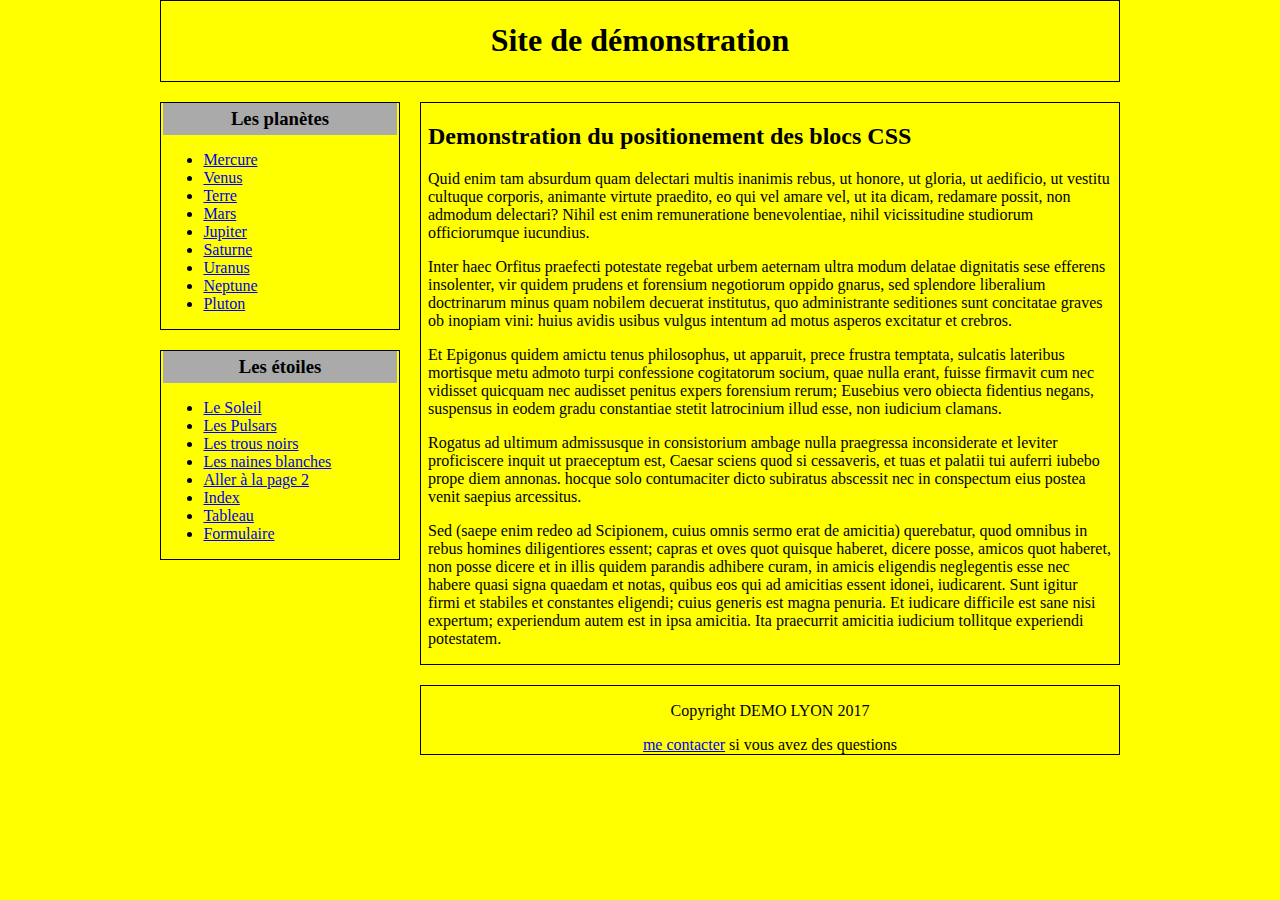
<file: WebContent/index.html>
<!DOCTYPE html>
<html>
<head>
<meta charset="UTF-8">
<title>Modèle 1</title>
<meta name="viewport" content="width=device-width, initial-scale=1.0" />
<link rel="stylesheet" href="css/style.css" />
</head>
<body>
	<div id="header">
		<h1>Site de démonstration</h1>
	</div>
	<div id="nav">
		<div class="block">
			<h3>Les planètes</h3>
			<ul>
				<li><a href="#">Mercure</a></li>
				<li><a href="#">Venus</a></li>
				<li><a href="#">Terre</a></li>
				<li><a href="#">Mars</a></li>
				<li><a href="#">Jupiter</a></li>
				<li><a href="#">Saturne</a></li>
				<li><a href="#">Uranus</a></li>
				<li><a href="#">Neptune</a></li>
				<li><a href="#">Pluton</a></li>
			</ul>
		</div>
		<div class="block">
			<h3>Les étoiles</h3>
			<ul>
				<li><a href="#">Le Soleil</a></li>
				<li><a href="#">Les Pulsars</a></li>
				<li><a href="#">Les trous noirs</a></li>
				<li><a href="#">Les naines blanches</a></li>
				<li><a href="page2.html">Aller à la page 2</a></li>
				<li><a href="index.html">Index</a></li>
				<li><a href="tableau.html">Tableau</a></li>
				<li><a href="formulaire.html">Formulaire</a></li>
			</ul>
		</div>
	</div>
	<div id="content">
		<div class="block">
			<h2>Demonstration du positionement des blocs CSS</h2>
			<p>Quid enim tam absurdum quam delectari multis inanimis rebus,
				ut honore, ut gloria, ut aedificio, ut vestitu cultuque corporis,
				animante virtute praedito, eo qui vel amare vel, ut ita dicam,
				redamare possit, non admodum delectari? Nihil est enim remuneratione
				benevolentiae, nihil vicissitudine studiorum officiorumque
				iucundius.</p>
			<p>Inter haec Orfitus praefecti potestate regebat urbem aeternam
				ultra modum delatae dignitatis sese efferens insolenter, vir quidem
				prudens et forensium negotiorum oppido gnarus, sed splendore
				liberalium doctrinarum minus quam nobilem decuerat institutus, quo
				administrante seditiones sunt concitatae graves ob inopiam vini:
				huius avidis usibus vulgus intentum ad motus asperos excitatur et
				crebros.</p>
			<p>Et Epigonus quidem amictu tenus philosophus, ut apparuit,
				prece frustra temptata, sulcatis lateribus mortisque metu admoto
				turpi confessione cogitatorum socium, quae nulla erant, fuisse
				firmavit cum nec vidisset quicquam nec audisset penitus expers
				forensium rerum; Eusebius vero obiecta fidentius negans, suspensus
				in eodem gradu constantiae stetit latrocinium illud esse, non
				iudicium clamans.</p>
			<p>Rogatus ad ultimum admissusque in consistorium ambage nulla
				praegressa inconsiderate et leviter proficiscere inquit ut
				praeceptum est, Caesar sciens quod si cessaveris, et tuas et palatii
				tui auferri iubebo prope diem annonas. hocque solo contumaciter
				dicto subiratus abscessit nec in conspectum eius postea venit
				saepius arcessitus.</p>
			<p>Sed (saepe enim redeo ad Scipionem, cuius omnis sermo erat de
				amicitia) querebatur, quod omnibus in rebus homines diligentiores
				essent; capras et oves quot quisque haberet, dicere posse, amicos
				quot haberet, non posse dicere et in illis quidem parandis adhibere
				curam, in amicis eligendis neglegentis esse nec habere quasi signa
				quaedam et notas, quibus eos qui ad amicitias essent idonei,
				iudicarent. Sunt igitur firmi et stabiles et constantes eligendi;
				cuius generis est magna penuria. Et iudicare difficile est sane nisi
				expertum; experiendum autem est in ipsa amicitia. Ita praecurrit
				amicitia iudicium tollitque experiendi potestatem.</p>

		</div>
		<div class="block footer">
			<p>Copyright DEMO LYON 2017</p>
			<a href="mailto:contact@example.com">me contacter</a> si vous avez des questions
		</div>
	</div>
</body>
</html>
</file>
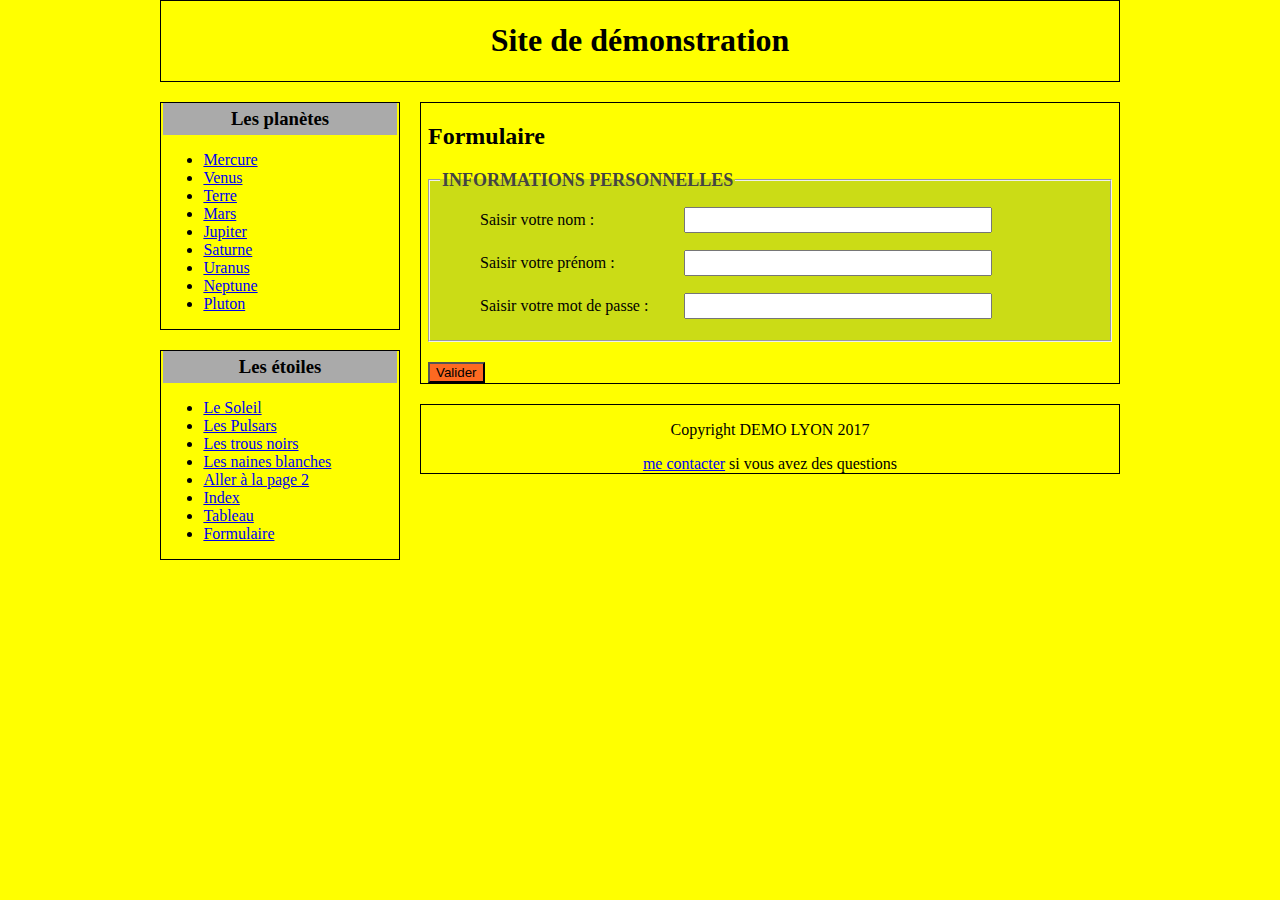
<file: WebContent/formulaire.html>
<!DOCTYPE html>
<html>
<head>
<meta charset="UTF-8">
<title>Modèle 1</title>
<meta name="viewport" content="width=device-width, initial-scale=1.0" />
<link rel="stylesheet" href="css/style.css" />
</head>
<body>
	<div id="header">
		<h1>Site de démonstration</h1>
	</div>
	<div id="nav">
		<div class="block">
			<h3>Les planètes</h3>
			<ul>
				<li><a href="#">Mercure</a></li>
				<li><a href="#">Venus</a></li>
				<li><a href="#">Terre</a></li>
				<li><a href="#">Mars</a></li>
				<li><a href="#">Jupiter</a></li>
				<li><a href="#">Saturne</a></li>
				<li><a href="#">Uranus</a></li>
				<li><a href="#">Neptune</a></li>
				<li><a href="#">Pluton</a></li>
			</ul>
		</div>
		<div class="block">
			<h3>Les étoiles</h3>
			<ul>
				<li><a href="#">Le Soleil</a></li>
				<li><a href="#">Les Pulsars</a></li>
				<li><a href="#">Les trous noirs</a></li>
				<li><a href="#">Les naines blanches</a></li>
				<li><a href="page2.html">Aller à la page 2</a></li>
				<li><a href="index.html">Index</a></li>
				<li><a href="tableau.html">Tableau</a></li>
				<li><a href="formulaire.html">Formulaire</a></li>
			</ul>
		</div>
	</div>
	<div id="content">
		<div class="block">
			<h2>Formulaire</h2>
			<form method="post" action="#">
				<fieldset id="section-1">
				<legend>Informations personnelles</legend>
					<label for="nom">Saisir votre nom :</label> <input type="text"
						name="nom" id="nom" /><br /> <label for="prenom">Saisir
						votre prénom :</label> <input type="text" name="prenom" id="prenom" /><br />
					<label for="mdp">Saisir votre mot de passe :</label> <input
						type="password" name="mdp" id="mdp" /><br />

				</fieldset>
				<input type="submit" value="Valider" />
			</form>
		</div>
		<div class="block footer">
			<p>Copyright DEMO LYON 2017</p>
			<a href="mailto:contact@example.com">me contacter</a> si vous avez
			des questions
		</div>
	</div>
</body>
</html>
</file>
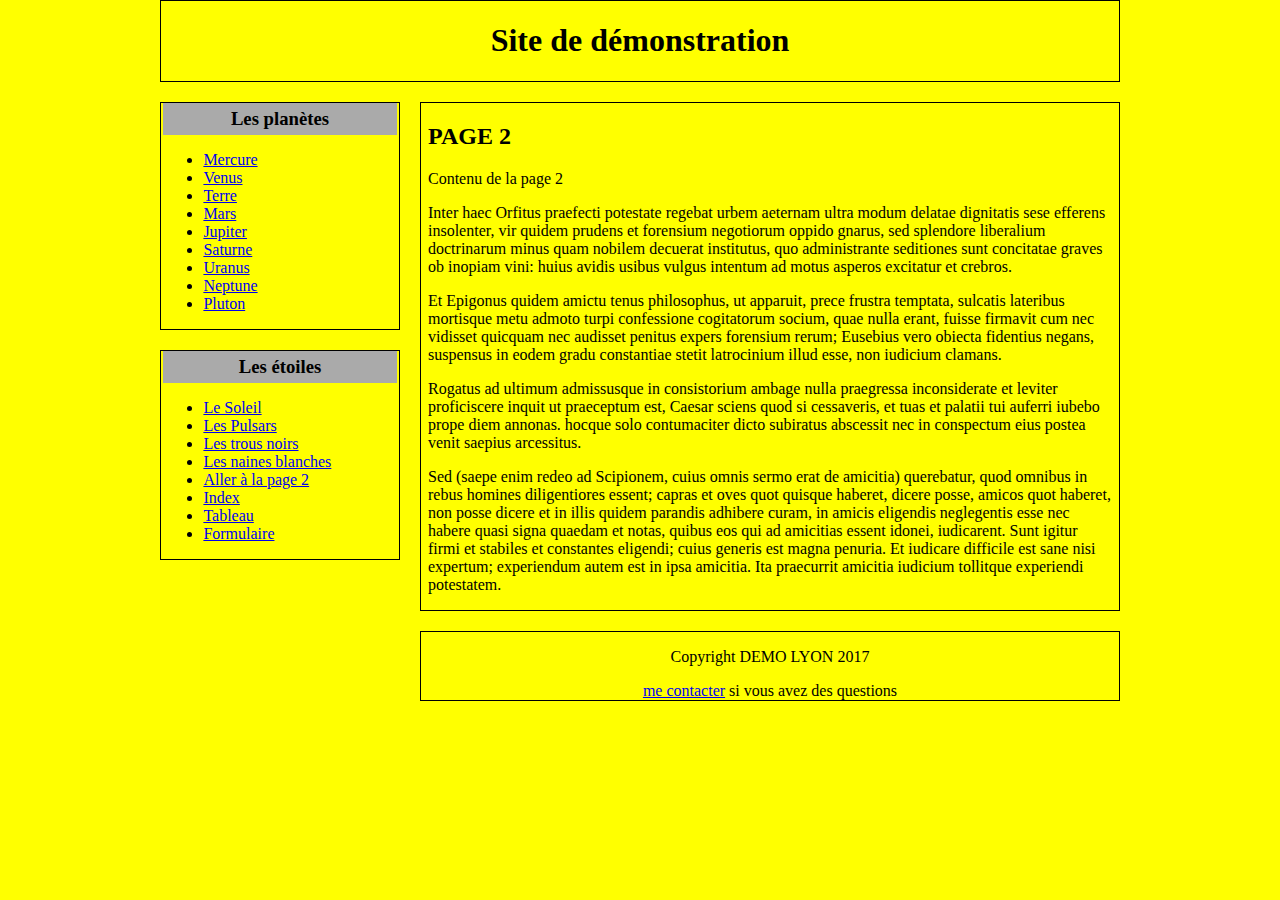
<file: WebContent/page2.html>
<!DOCTYPE html>
<html>
<head>
<meta charset="UTF-8">
<title>Modèle 1</title>
<meta name="viewport" content="width=device-width, initial-scale=1.0" />
<link rel="stylesheet" href="css/style.css" />
</head>
<body>
	<div id="header">
		<h1>Site de démonstration</h1>
	</div>
	<div id="nav">
		<div class="block">
			<h3>Les planètes</h3>
			<ul>
				<li><a href="#">Mercure</a></li>
				<li><a href="#">Venus</a></li>
				<li><a href="#">Terre</a></li>
				<li><a href="#">Mars</a></li>
				<li><a href="#">Jupiter</a></li>
				<li><a href="#">Saturne</a></li>
				<li><a href="#">Uranus</a></li>
				<li><a href="#">Neptune</a></li>
				<li><a href="#">Pluton</a></li>
			</ul>
		</div>
		<div class="block">
			<h3>Les étoiles</h3>
			<ul>
				<li><a href="#">Le Soleil</a></li>
				<li><a href="#">Les Pulsars</a></li>
				<li><a href="#">Les trous noirs</a></li>
				<li><a href="#">Les naines blanches</a></li>
				<li><a href="page2.html">Aller à la page 2</a></li>
				<li><a href="index.html">Index</a></li>
				<li><a href="tableau.html">Tableau</a></li>
				<li><a href="formulaire.html">Formulaire</a></li>
			</ul>
		</div>
	</div>
	<div id="content">
		<div class="block">
			<h2>PAGE 2</h2>
			<p>Contenu de la page 2</p>
			<p>Inter haec Orfitus praefecti potestate regebat urbem aeternam
				ultra modum delatae dignitatis sese efferens insolenter, vir quidem
				prudens et forensium negotiorum oppido gnarus, sed splendore
				liberalium doctrinarum minus quam nobilem decuerat institutus, quo
				administrante seditiones sunt concitatae graves ob inopiam vini:
				huius avidis usibus vulgus intentum ad motus asperos excitatur et
				crebros.</p>
			<p>Et Epigonus quidem amictu tenus philosophus, ut apparuit,
				prece frustra temptata, sulcatis lateribus mortisque metu admoto
				turpi confessione cogitatorum socium, quae nulla erant, fuisse
				firmavit cum nec vidisset quicquam nec audisset penitus expers
				forensium rerum; Eusebius vero obiecta fidentius negans, suspensus
				in eodem gradu constantiae stetit latrocinium illud esse, non
				iudicium clamans.</p>
			<p>Rogatus ad ultimum admissusque in consistorium ambage nulla
				praegressa inconsiderate et leviter proficiscere inquit ut
				praeceptum est, Caesar sciens quod si cessaveris, et tuas et palatii
				tui auferri iubebo prope diem annonas. hocque solo contumaciter
				dicto subiratus abscessit nec in conspectum eius postea venit
				saepius arcessitus.</p>
			<p>Sed (saepe enim redeo ad Scipionem, cuius omnis sermo erat de
				amicitia) querebatur, quod omnibus in rebus homines diligentiores
				essent; capras et oves quot quisque haberet, dicere posse, amicos
				quot haberet, non posse dicere et in illis quidem parandis adhibere
				curam, in amicis eligendis neglegentis esse nec habere quasi signa
				quaedam et notas, quibus eos qui ad amicitias essent idonei,
				iudicarent. Sunt igitur firmi et stabiles et constantes eligendi;
				cuius generis est magna penuria. Et iudicare difficile est sane nisi
				expertum; experiendum autem est in ipsa amicitia. Ita praecurrit
				amicitia iudicium tollitque experiendi potestatem.</p>

		</div>
		<div class="block footer">
			<p>Copyright DEMO LYON 2017</p>
			<a href="mailto:contact@example.com">me contacter</a> si vous avez des questions
		</div>
	</div>
</body>
</html>
</file>
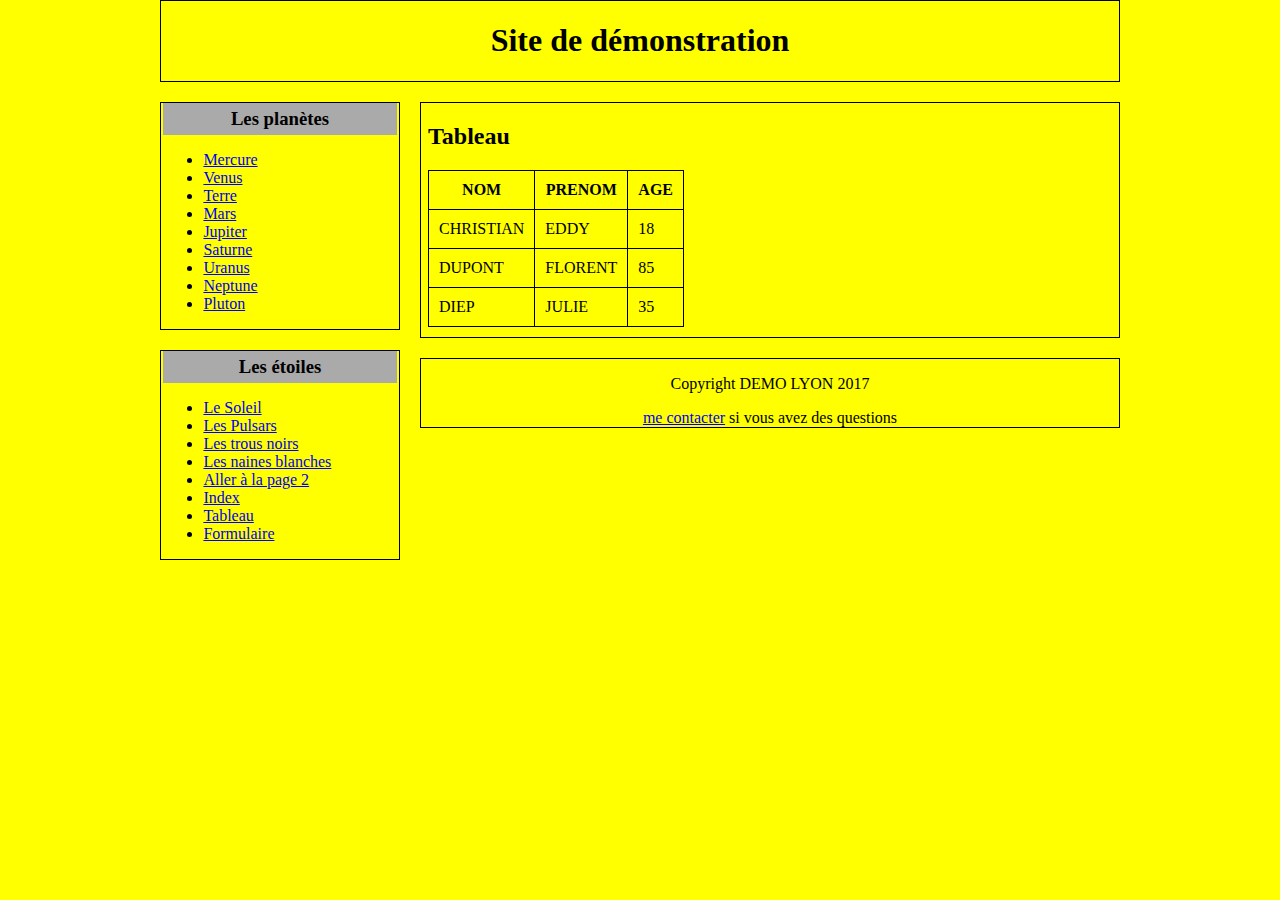
<file: WebContent/tableau.html>
<!DOCTYPE html>
<html>
<head>
<meta charset="UTF-8">
<title>Modèle 1</title>
<meta name="viewport" content="width=device-width, initial-scale=1.0" />
<link rel="stylesheet" href="css/style.css" />
</head>
<body>
	<div id="header">
		<h1>Site de démonstration</h1>
	</div>
	<div id="nav">
		<div class="block">
			<h3>Les planètes</h3>
			<ul>
				<li><a href="#">Mercure</a></li>
				<li><a href="#">Venus</a></li>
				<li><a href="#">Terre</a></li>
				<li><a href="#">Mars</a></li>
				<li><a href="#">Jupiter</a></li>
				<li><a href="#">Saturne</a></li>
				<li><a href="#">Uranus</a></li>
				<li><a href="#">Neptune</a></li>
				<li><a href="#">Pluton</a></li>
			</ul>
		</div>
		<div class="block">
			<h3>Les étoiles</h3>
			<ul>
				<li><a href="#">Le Soleil</a></li>
				<li><a href="#">Les Pulsars</a></li>
				<li><a href="#">Les trous noirs</a></li>
				<li><a href="#">Les naines blanches</a></li>
				<li><a href="page2.html">Aller à la page 2</a></li>
				<li><a href="index.html">Index</a></li>
				<li><a href="tableau.html">Tableau</a></li>
				<li><a href="formulaire.html">Formulaire</a></li>
			</ul>
		</div>
	</div>
	<div id="content">
		<div class="block">
			<h2>Tableau</h2>
			<table>
				<tr>
					<th>NOM</th>
					<th>PRENOM</th>
					<th>AGE</th>
				</tr>
				<tr>
					<td>CHRISTIAN</td>
					<td>EDDY</td>
					<td>18</td>
				</tr>
				<tr>
					<td>DUPONT</td>
					<td>FLORENT</td>
					<td>85</td>
				</tr>
				<tr>
					<td>DIEP</td>
					<td>JULIE</td>
					<td>35</td>
				</tr>
			</table>

		</div>
		<div class="block footer">
			<p>Copyright DEMO LYON 2017</p>
			<a href="mailto:contact@example.com">me contacter</a> si vous avez
			des questions
		</div>
	</div>
</body>
</html>
</file>
<file: WebContent/css/style.css>
@CHARSET "UTF-8";

body {
	margin: 0 auto;
}

#header {
	border: 1px solid black;
	margin-bottom: 20px;
	padding: 0 20px;
	text-align: center;
}

.block {
	border: 1px solid black;
	margin-bottom: 20px;
	padding: 0 1%;
}

.footer {
	text-align: center;
}

h3 {
	background-color: #AAA;
	margin: 0;
	padding: 5px 0;
	text-align: center;
}

table {
	border-collapse: collapse;
	margin-bottom: 10px;
}

th, td {
	border: 1px solid black;
	padding: 10px;
}

#section-1 {
	background-color: rgba(168, 197, 36, 0.6);
	padding: 10px;
	margin: 20px 0;
}

legend {
	font-weight: bold;
	text-transform: uppercase;
	font-size: 18px;
	color: #444;
}

#section-1 input {
	width: 300px;
	height: 20px;
}

#section-1 label {
	width: 200px;
	display: inline-block;
	padding: 10px 0 15px 40px;
}
input[type="submit"] {
	background-color: #fe6921;
}
/* si taille de l'écran est inférieure à 681px */
@media screen and (max-width:680px) {
	body {
		background-color: #ff4646;
		width: 100%;
	}
}
/* si taille de l'écran est comprise entre 681px et 1279px */
@media screen and (min-width:681px) and (max-width:1279px) {
	body {
		background-color: #73b6e8;
		width: 100%;
	}
	#nav {
		margin-bottom: 1em;
		text-align: center;
		height: 15em;
	}
	#nav>div {
		display: inline-block;
		text-align: left;
		vertical-align: top;
		margin: 0 auto;
		width: 47%;
		height: 100%;
	}
}
/* si taille de l'écran est supérieure à 1279px */
@media screen and (min-width:1280px) {
	body {
		background-color: yellow;
		width: 960px;
	}
	#nav {
		width: 240px;
		float: left;
	}
	#content {
		width: 700px;
		float: right;
	}
}
</file>
